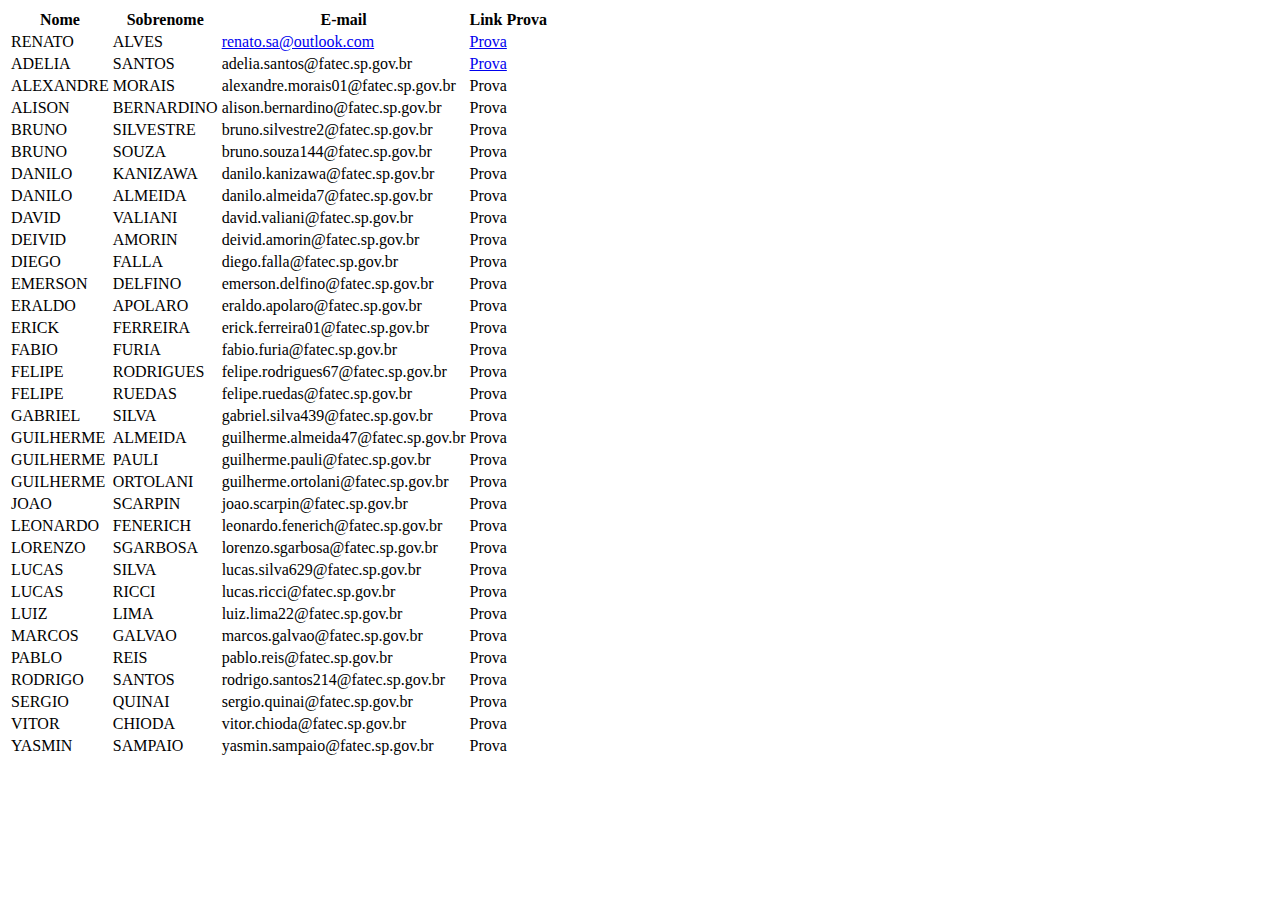
<file: apresentacao/avaliacao1.html>
<!DOCTYPE html>
<html>

<body>

    <table class="table table-striped table-inverse table-responsive">
        <thead class="thead-inverse">
            <tr>
                <th>Nome</th>
                <th>Sobrenome</th>
                <th>E-mail</th>
                <th>Link Prova</th>
            </tr>
        </thead>
        <tbody>
            <tr>
                <td> RENATO </td>
                <td> ALVES </td>
                <td> <a href="mailto:renato.sa@outlook.com"> renato.sa@outlook.com </a> </td>
                <td> <a href="Avaliacao1/RenatoSantos/avaliacao.html" target="_blank"> Prova </a></td>
            </tr>
            <tr>
                <td> ADELIA </td>
                <td> SANTOS </td>
                <td> adelia.santos@fatec.sp.gov.br </td>
                <td> <a href="Avaliacao1/prova_revisao/revisao.html" target="_blank" > Prova </a></td>
            </tr>
            <tr>
                <td> ALEXANDRE </td>
                <td> MORAIS </td>
                <td> alexandre.morais01@fatec.sp.gov.br </td>
                <td> Prova </td>
            </tr>
            <tr>
                <td> ALISON </td>
                <td> BERNARDINO </td>
                <td> alison.bernardino@fatec.sp.gov.br </td>
                <td> Prova </td>
            </tr>
            <tr>
                <td> BRUNO </td>
                <td> SILVESTRE </td>
                <td> bruno.silvestre2@fatec.sp.gov.br </td>
                <td> Prova </td>
            </tr>
            <tr>
                <td> BRUNO </td>
                <td> SOUZA </td>
                <td> bruno.souza144@fatec.sp.gov.br </td>
                <td> Prova </td>
            </tr>
            <tr>
                <td> DANILO </td>
                <td> KANIZAWA </td>
                <td> danilo.kanizawa@fatec.sp.gov.br </td>
                <td> Prova </td>
            </tr>
            <tr>
                <td> DANILO </td>
                <td> ALMEIDA </td>
                <td> danilo.almeida7@fatec.sp.gov.br </td>
                <td> Prova </td>
            </tr>
            <tr>
                <td> DAVID </td>
                <td> VALIANI </td>
                <td> david.valiani@fatec.sp.gov.br </td>
                <td> Prova </td>
            </tr>
            <tr>
                <td> DEIVID </td>
                <td> AMORIN </td>
                <td> deivid.amorin@fatec.sp.gov.br </td>
                <td> Prova </td>
            </tr>
            <tr>
                <td> DIEGO </td>
                <td> FALLA </td>
                <td> diego.falla@fatec.sp.gov.br </td>
                <td> Prova </td>
            </tr>
            <tr>
                <td> EMERSON </td>
                <td> DELFINO </td>
                <td> emerson.delfino@fatec.sp.gov.br </td>
                <td> Prova </td>
            </tr>
            <tr>
                <td> ERALDO </td>
                <td> APOLARO </td>
                <td> eraldo.apolaro@fatec.sp.gov.br </td>
                <td> Prova </td>
            </tr>
            <tr>
                <td> ERICK </td>
                <td> FERREIRA </td>
                <td> erick.ferreira01@fatec.sp.gov.br </td>
                <td> Prova </td>
            </tr>
            <tr>
                <td> FABIO </td>
                <td> FURIA </td>
                <td> fabio.furia@fatec.sp.gov.br </td>
                <td> Prova </td>
            </tr>
            <tr>
                <td> FELIPE </td>
                <td> RODRIGUES </td>
                <td> felipe.rodrigues67@fatec.sp.gov.br </td>
                <td> Prova </td>
            </tr>
            <tr>
                <td> FELIPE </td>
                <td> RUEDAS </td>
                <td> felipe.ruedas@fatec.sp.gov.br </td>
                <td> Prova </td>
            </tr>
            <tr>
                <td> GABRIEL </td>
                <td> SILVA </td>
                <td> gabriel.silva439@fatec.sp.gov.br </td>
                <td> Prova </td>
            </tr>
            <tr>
                <td> GUILHERME </td>
                <td> ALMEIDA </td>
                <td> guilherme.almeida47@fatec.sp.gov.br </td>
                <td> Prova </td>
            </tr>
            <tr>
                <td> GUILHERME </td>
                <td> PAULI </td>
                <td> guilherme.pauli@fatec.sp.gov.br </td>
                <td> Prova </td>
            </tr>
            <tr>
                <td> GUILHERME </td>
                <td> ORTOLANI </td>
                <td> guilherme.ortolani@fatec.sp.gov.br </td>
                <td> Prova </td>
            </tr>
            <tr>
                <td> JOAO </td>
                <td> SCARPIN </td>
                <td> joao.scarpin@fatec.sp.gov.br </td>
                <td> Prova </td>
            </tr>
            <tr>
                <td> LEONARDO </td>
                <td> FENERICH </td>
                <td> leonardo.fenerich@fatec.sp.gov.br </td>
                <td> Prova </td>
            </tr>
            <tr>
                <td> LORENZO </td>
                <td> SGARBOSA </td>
                <td> lorenzo.sgarbosa@fatec.sp.gov.br </td>
                <td> Prova </td>
            </tr>
            <tr>
                <td> LUCAS </td>
                <td> SILVA </td>
                <td> lucas.silva629@fatec.sp.gov.br </td>
                <td> Prova </td>
            </tr>
            <tr>
                <td> LUCAS </td>
                <td> RICCI </td>
                <td> lucas.ricci@fatec.sp.gov.br </td>
                <td> Prova </td>
            </tr>
            <tr>
                <td> LUIZ </td>
                <td> LIMA </td>
                <td> luiz.lima22@fatec.sp.gov.br </td>
                <td> Prova </td>
            </tr>
            <tr>
                <td> MARCOS </td>
                <td> GALVAO </td>
                <td> marcos.galvao@fatec.sp.gov.br </td>
                <td> Prova </td>
            </tr>
            <tr>
                <td> PABLO </td>
                <td> REIS </td>
                <td> pablo.reis@fatec.sp.gov.br </td>
                <td> Prova </td>
            </tr>
            <tr>
                <td> RODRIGO </td>
                <td> SANTOS </td>
                <td> rodrigo.santos214@fatec.sp.gov.br </td>
                <td> Prova </td>
            </tr>
            <tr>
                <td> SERGIO </td>
                <td> QUINAI </td>
                <td> sergio.quinai@fatec.sp.gov.br </td>
                <td> Prova </td>
            </tr>
            <tr>
                <td> VITOR </td>
                <td> CHIODA </td>
                <td> vitor.chioda@fatec.sp.gov.br </td>
                <td> Prova </td>
            </tr>
            <tr>
                <td> YASMIN </td>
                <td> SAMPAIO </td>
                <td> yasmin.sampaio@fatec.sp.gov.br </td>
                <td> Prova </td>
            </tr>
        </tbody>
    </table>

</body>

</html>
</file>
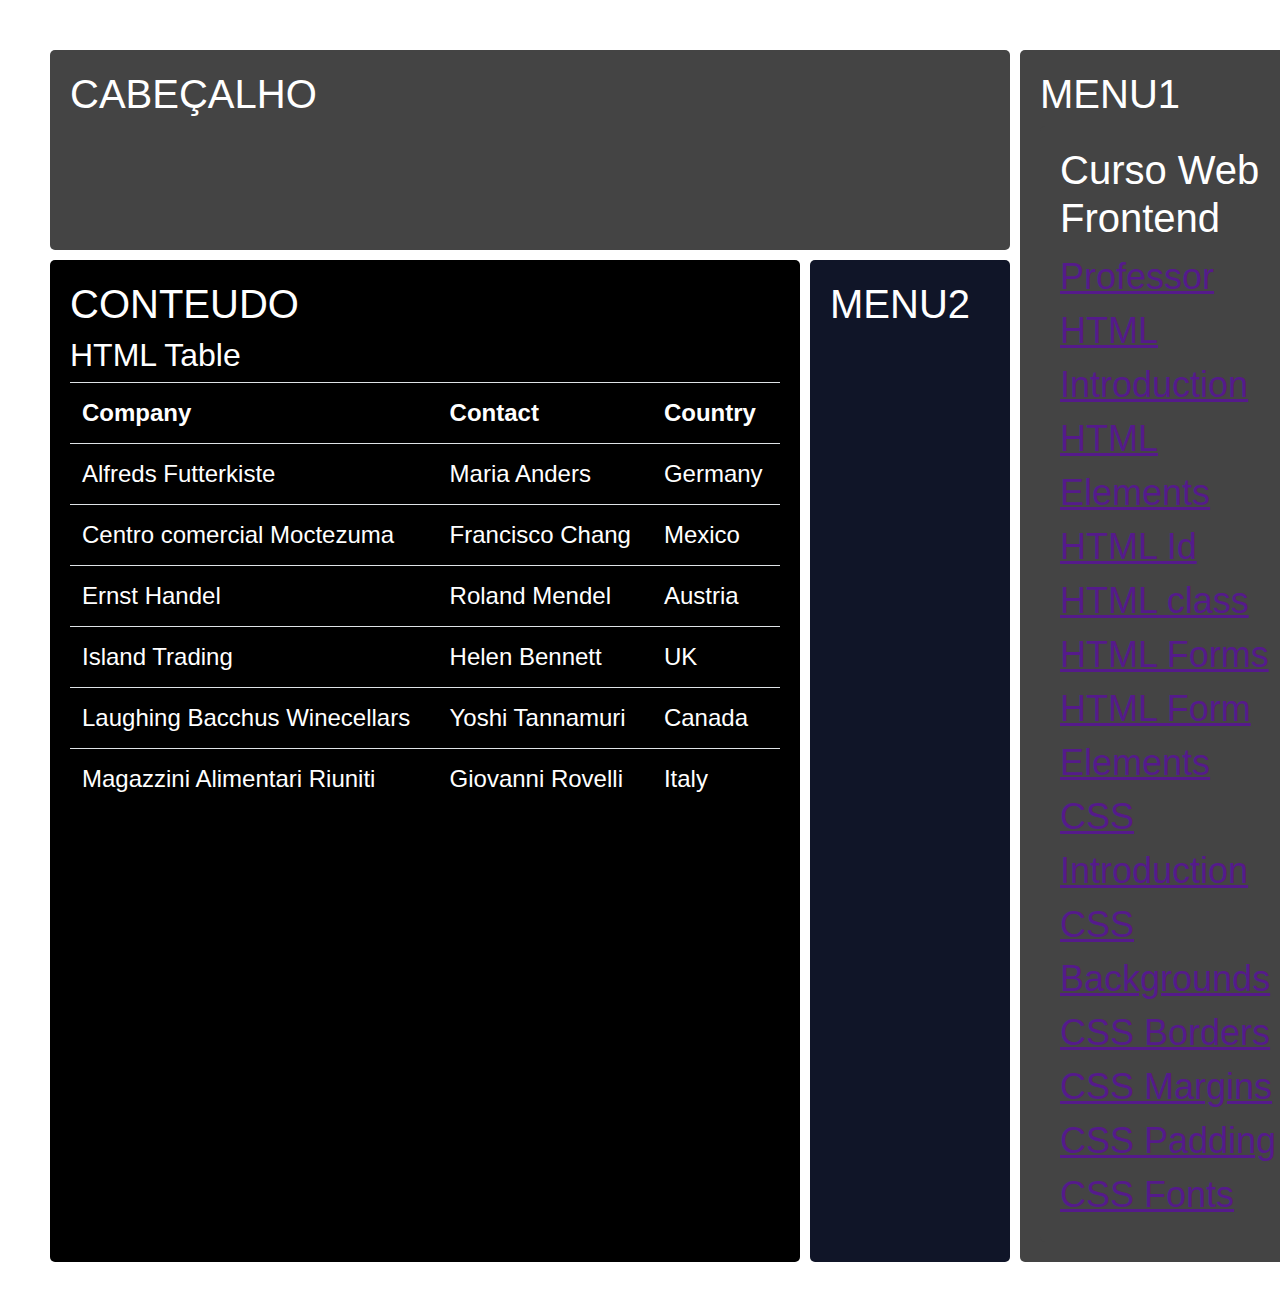
<file: apresentacao/avaliacao1/prova_revisao/revisao.html>
<!doctype html>
<html lang="en">

<head>
    <title>Revisão para Prova</title>
    <link rel="stylesheet" href="css/stylesheet.css">
    <!-- Required meta tags -->
    <meta charset="utf-8">

</head>

<body class="body">

    <div class="wrapper">
        <div class="box a">
            <h1>CABEÇALHO</h1>
        </div>
        <div class="box b">
            <H1>MENU1</H1>
            <div class="box sidebar">
                <nav>
                    <h1>Curso Web Frontend</h1>
                    <a href wm-nav="integrantes/profrenato.html">Professor</a> <br>
                    <a href wm-nav="paginas/intohtml.html">HTML Introduction</a> <br>
                    <a href wm-nav="integrantes/alunoteste4.html">HTML Elements</a> <br>
                    <a href wm-nav="integrantes/alunoteste2.html">HTML Id</a> <br>
                    <a href wm-nav="integrantes/alunoteste3.html">HTML class</a> <br>
                    <a href wm-nav="integrantes/alunoteste5.html">HTML Forms</a> <br>
                    <a href wm-nav="integrantes/alunoteste6.html">HTML Form Elements</a> <br>
                    <a href wm-nav="integrantes/alunoteste7.html">CSS Introduction</a> <br>
                    <a href wm-nav="integrantes/alunoteste8.html">CSS Backgrounds</a> <br>
                    <a href wm-nav="integrantes/alunoteste9.html">CSS Borders</a> <br>
                    <a href wm-nav="integrantes/alunoteste9.html">CSS Margins</a> <br>
                    <a href wm-nav="integrantes/alunoteste9.html">CSS Padding</a> <br>
                    <a href wm-nav="integrantes/alunoteste9.html">CSS Fonts</a> <br>
                </nav>
            </div>
        </div>
        <div class="box c" id="conteudo">
            <H1>CONTEUDO

                <h2>HTML Table</h2>


                <!--<table class="table table-striped table-inverse table-responsive">-->
                    <table class="table table-striped fa-table-tennis table-hover" >
                    <tr>
                        <th>Company</th>
                        <th>Contact</th>
                        <th>Country</th>
                    </tr>
                    <tr>
                        <td>Alfreds Futterkiste</td>
                        <td>Maria Anders</td>
                        <td>Germany</td>
                    </tr>
                    <tr>
                        <td>Centro comercial Moctezuma</td>
                        <td>Francisco Chang</td>
                        <td>Mexico</td>
                    </tr>
                    <tr>
                        <td>Ernst Handel</td>
                        <td>Roland Mendel</td>
                        <td>Austria</td>
                    </tr>
                    <tr>
                        <td>Island Trading</td>
                        <td>Helen Bennett</td>
                        <td>UK</td>
                    </tr>
                    <tr>
                        <td>Laughing Bacchus Winecellars</td>
                        <td>Yoshi Tannamuri</td>
                        <td>Canada</td>
                    </tr>
                    <tr>
                        <td>Magazzini Alimentari Riuniti</td>
                        <td>Giovanni Rovelli</td>
                        <td>Italy</td>
                    </tr>
                </table>

            </H1>
        </div>
        <div class="box d">
            <H1>MENU2</H1>
        </div>
    </div>

    <script>
        document.querySelectorAll('[wm-nav]').forEach(link => {
            const conteudo = document.getElementById('conteudo')

            link.onclick = function (e) {
                e.preventDefault()
                fetch(link.getAttribute('wm-nav'))
                    .then(resp => resp.text())
                    .then(html => conteudo.innerHTML = html)
            }
        })
    </script>

</body>

</html>
</file>
<file: apresentacao/avaliacao1/prova_revisao/css/stylesheet.css>
html {
    font-family: sans-serif;
    line-height: 1.15;
    -webkit-text-size-adjust: 100%;
}

.body {
    margin: 50px;
}

.wrapper {
    display: grid;
    grid-gap: 10px;
    grid-template-columns: [col1-start] 750px [col2-start] 200px [col3-start] 300px [col3-end];
    grid-template-rows: [row1-start] 200px [row2-start] auto [row2-end];
    background-color: #fff;
    color: #444;
}

.box {
    background-color: #444;
    color: #fff;
    border-radius: 5px;
    padding: 20px;
    font-size: 150%;
}

.a {
    grid-column: col1-start / col3-start;
    grid-row: row1-start;
}

.b {
    grid-column: col3-start;
    grid-row: row1-start / row2-end;
}

.c {
    grid-column: col1-start;
    grid-row: row2-start;
    background-color: black;
}

.d {
    grid-column: col2-start;
    grid-row: row2-start;
    background-color: #101528;
}

.h1, .h2, .h3, .h4, .h5, .h6, h1, h2, h3, h4, h5, h6 {
    margin-bottom: .5rem;
    font-family: inherit;
    font-weight: 500;
    line-height: 1.2;
    color: inherit
}

.h1, h1 {
    font-size: 2.5rem
}

.h2, h2 {
    font-size: 2rem
}

.h3, h3 {
    font-size: 1.75rem
}

.h4, h4 {
    font-size: 1.5rem
}

.h5, h5 {
    font-size: 1.25rem
}

.h6, h6 {
    font-size: 1rem
}

h1, h2, h3, h4, h5, h6 {
    margin-top: 0;
    margin-bottom: .5rem
}

body {
    margin: 0;
    font-family: -apple-system, BlinkMacSystemFont, "Segoe UI", Roboto, "Helvetica Neue", Arial, sans-serif, "Apple Color Emoji", "Segoe UI Emoji", "Segoe UI Symbol", "Noto Color Emoji";
    font-size: 1rem;
    font-weight: 400;
    line-height: 1.5;
    color: #212529;
    text-align: left;
    background-color: #fff
}


table {
    border-collapse: collapse
}

.table {
    width: 100%;
    margin-bottom: 1rem;
    background-color: transparent
}

.table td, .table th {
    padding: .75rem;
    vertical-align: top;
    border-top: 1px solid #dee2e6
}

.table thead th {
    vertical-align: bottom;
    border-bottom: 2px solid #dee2e6
}

.table tbody+tbody {
    border-top: 2px solid #dee2e6
}

.table .table {
    background-color: #fff
}

.table-sm td, .table-sm th {
    padding: .3rem
}

.table-bordered {
    border: 1px solid #dee2e6
}

.table-bordered td, .table-bordered th {
    border: 1px solid #dee2e6
}

.table-bordered thead td, .table-bordered thead th {
    border-bottom-width: 2px
}

.table-borderless tbody+tbody, .table-borderless td, .table-borderless th, .table-borderless thead th {
    border: 0
}

.table-striped tbody tr:nth-of-type(odd) {
    background-color: rgba(0, 0, 0, .05)
}

.table-hover tbody tr:hover {
    background-color: rgba(0, 0, 0, .075)
}

.table-primary, .table-primary>td, .table-primary>th {
    background-color: #b8daff
}

.table-hover .table-primary:hover {
    background-color: #9fcdff
}

.table-hover .table-primary:hover>td, .table-hover .table-primary:hover>th {
    background-color: #9fcdff
}

.table-secondary, .table-secondary>td, .table-secondary>th {
    background-color: #d6d8db
}

.table-hover .table-secondary:hover {
    background-color: #c8cbcf
}

.table-hover .table-secondary:hover>td, .table-hover .table-secondary:hover>th {
    background-color: #c8cbcf
}

.table-success, .table-success>td, .table-success>th {
    background-color: #c3e6cb
}

.table-hover .table-success:hover {
    background-color: #b1dfbb
}

.table-hover .table-success:hover>td, .table-hover .table-success:hover>th {
    background-color: #b1dfbb
}

.table-info, .table-info>td, .table-info>th {
    background-color: #bee5eb
}

.table-hover .table-info:hover {
    background-color: #abdde5
}

.table-hover .table-info:hover>td, .table-hover .table-info:hover>th {
    background-color: #abdde5
}

.table-warning, .table-warning>td, .table-warning>th {
    background-color: #ffeeba
}

.table-hover .table-warning:hover {
    background-color: #ffe8a1
}

.table-hover .table-warning:hover>td, .table-hover .table-warning:hover>th {
    background-color: #ffe8a1
}

.table-danger, .table-danger>td, .table-danger>th {
    background-color: #f5c6cb
}

.table-hover .table-danger:hover {
    background-color: #f1b0b7
}

.table-hover .table-danger:hover>td, .table-hover .table-danger:hover>th {
    background-color: #f1b0b7
}

.table-light, .table-light>td, .table-light>th {
    background-color: #fdfdfe
}

.table-hover .table-light:hover {
    background-color: #ececf6
}

.table-hover .table-light:hover>td, .table-hover .table-light:hover>th {
    background-color: #ececf6
}

.table-dark, .table-dark>td, .table-dark>th {
    background-color: #c6c8ca
}

.table-hover .table-dark:hover {
    background-color: #b9bbbe
}

.table-hover .table-dark:hover>td, .table-hover .table-dark:hover>th {
    background-color: #b9bbbe
}

.table-active, .table-active>td, .table-active>th {
    background-color: rgba(0, 0, 0, .075)
}

.table-hover .table-active:hover {
    background-color: rgba(0, 0, 0, .075)
}

.table-hover .table-active:hover>td, .table-hover .table-active:hover>th {
    background-color: rgba(0, 0, 0, .075)
}

.table .thead-dark th {
    color: #fff;
    background-color: #212529;
    border-color: #32383e
}

.table .thead-light th {
    color: #495057;
    background-color: #e9ecef;
    border-color: #dee2e6
}

.table-dark {
    color: #fff;
    background-color: #212529
}

.table-dark td, .table-dark th, .table-dark thead th {
    border-color: #32383e
}

.table-dark.table-bordered {
    border: 0
}

.table-dark.table-striped tbody tr:nth-of-type(odd) {
    background-color: rgba(255, 255, 255, .05)
}

.table-dark.table-hover tbody tr:hover {
    background-color: rgba(255, 255, 255, .075)
}
</file>
